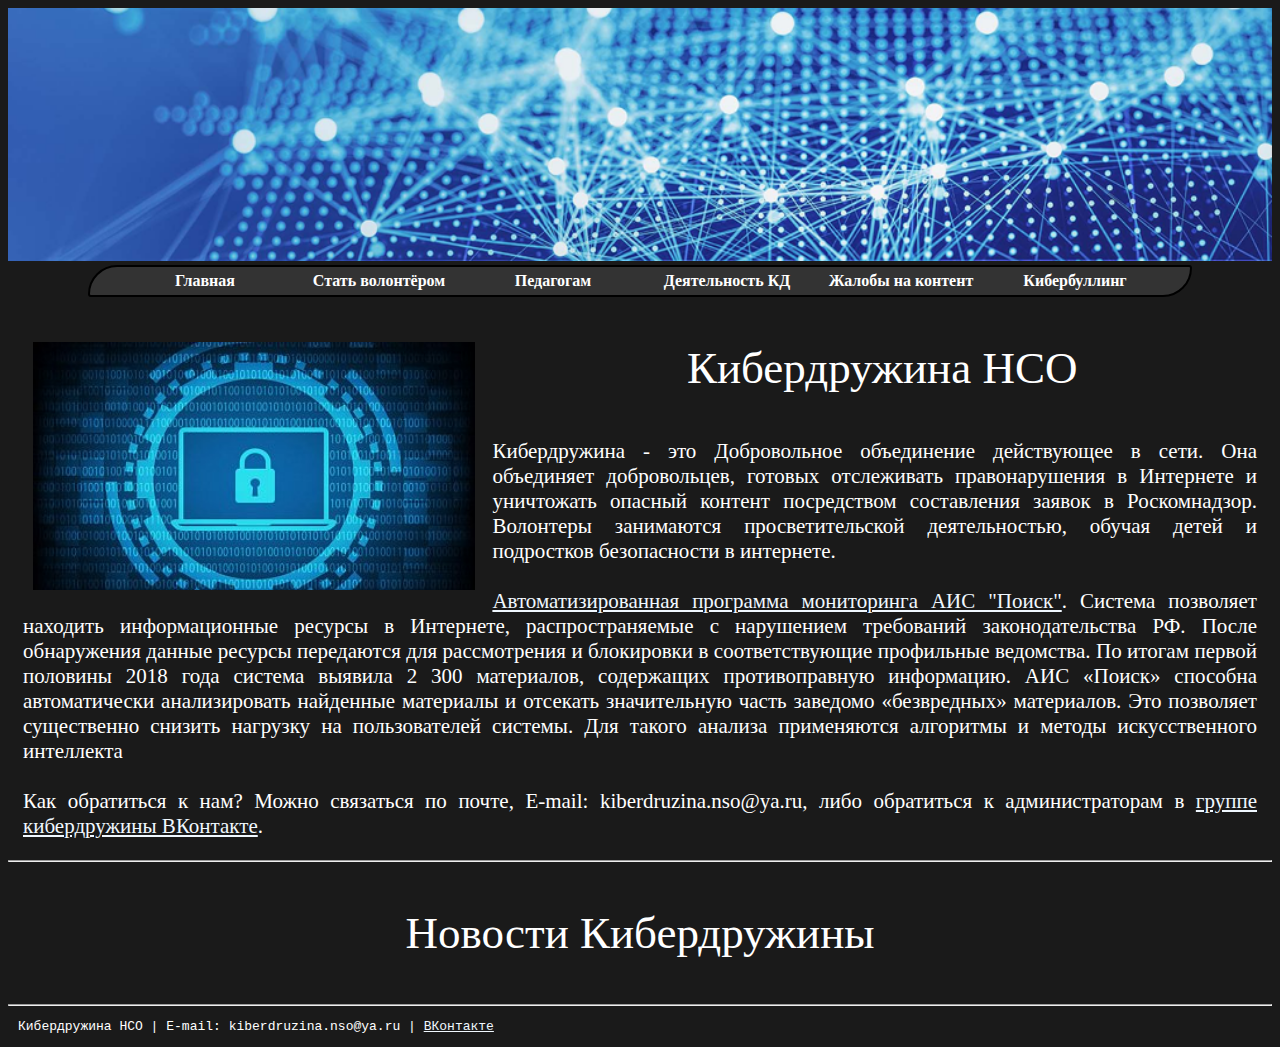
<file: index.html>
<!doctype html>
<html lang="ru">
<head>
  <meta charset="utf-8" />
  <title>Кибердружина НСО</title>
  <link rel="shortcut icon" href="pages/img/logo.ico" type="image/x-icon">
  <link rel="stylesheet" href="pages/css/style.css" />

  <div id="vkAsk">
    <script type="text/javascript" src="https://vk.com/js/api/openapi.js?168"></script>

        <!-- VK Widget -->
        <div id="vk_community_messages"></div>
        <script type="text/javascript">
        VK.Widgets.CommunityMessages("vk_community_messages", 174027734, {tooltipButtonText: "Есть вопрос?"});
    </script>

  </div>
    <img src="pages/img/www.png" border="0" / style="width: 100%">

    <center>
        <ul id="navbar">
            <li><a href="https://kiberdruzhina-nso.ru">Главная</a></li>
            <li><a href="pages/new_volonter.html">Стать волонтёром</a></li>
            <li><a href="pages/for_teacher.html">Педагогам</a></li>
            <li><a href="pages/files/ПОЛОЖЕНИЕ О деятельности кибердружины Новосибирской области.pdf">Деятельность КД</a></li>
            <li><a href="pages/internet_bad.html">Жалобы на контент</a></li>
            <li><a href="pages/kiberbulling.html">Кибербуллинг</a></li>
        </ul>
    </center>

    <center>
        <ul id="navbarPhone">
            <li><a href="https://kiberdruzhina-nso.ru">Главная</a></li>
            <li><a href="pages/new_volonter.html">Стать волонтёром</a></li>
            <li><a href="pages/for_teacher.html">Педагогам</a></li>
            <li><a href="pages/files/ПОЛОЖЕНИЕ О деятельности кибердружины Новосибирской области.pdf">Деятельность КД</a></li>
            <li><a href="pages/internet_bad.html">Жалобы на контент</a></li>
            <li><a href="pages/kiberbulling.html">Кибербуллинг</a></li>
        </ul>
    </center>
</head>
<body>
    <center>
        <nav class="menuIndex">
            <a href="pages/new_volonter.html"><button class="butMenu">Стать волонтёром</button></a><br class="mobile_br"><br class="mobile_br">
            <a href="pages/for_teacher.html"><button class="butMenu">Педагогам</button></a><br class="mobile_br"><br class="mobile_br">
            <a href="pages/files/ПОЛОЖЕНИЕ О деятельности кибердружины Новосибирской области.pdf" download><button class="butMenu">Деятельность КД</button></a><br class="mobile_br"><br class="mobile_br">
            <a href="pages/internet_bad.html"><button class="butMenu">Жалобы на контент</button></a>
        </nav>
    </center>
    <div>
        <img src="pages/img/G2LASZTPOQM.jpg" border="0" / id="logo_launch">
        <center><p class="zag_launch">Кибердружина НСО</p></center>
        <p align="justify" class="text_info_kd">Кибердружина - это Добровольное объединение действующее в сети. Она объединяет добровольцев, готовых отслеживать правонарушения в Интернете и  уничтожать опасный контент посредством составления заявок в Роскомнадзор. Волонтеры занимаются просветительской деятельностью, обучая детей и подростков безопасности в интернете.<br><br>
        <a href="https://3c.uriit.ru/" target="_blank" style="color: aliceblue;">Автоматизированная программа мониторинга АИС "Поиск"</a>. Система позволяет находить информационные ресурсы в Интернете, распространяемые с нарушением требований законодательства РФ. После обнаружения данные ресурсы передаются для рассмотрения и блокировки в соответствующие профильные ведомства. По итогам первой половины 2018 года система выявила 2 300 материалов, содержащих противоправную информацию. АИС «Поиск» способна автоматически анализировать найденные материалы и отсекать значительную часть заведомо «безвредных» материалов. Это позволяет существенно снизить нагрузку на пользователей системы. Для такого анализа применяются алгоритмы и методы искусственного интеллекта<br><br>
        Как обратиться к нам? Можно связаться по почте, E-mail: kiberdruzina.nso@ya.ru, либо обратиться к администраторам в <a href="https://vk.com/kiberdruzina_nso" target="_blank" style="color:aliceblue">группе кибердружины ВКонтакте</a>.</p>
    </div>
    <div id="news">
        <hr>
        <center><p class="zag_launch">Новости Кибердружины</p></center>
        <center>
            <script type="text/javascript" src="https://vk.com/js/api/openapi.js?168"></script>

            <!-- VK Widget -->
            <div id="vk_groups"></div>
            <script type="text/javascript">
            VK.Widgets.Group("vk_groups", {mode: 4, width: "1000", height: "1000", color1: '1C1818', color2: 'FFFFFF', color3: '74AEF0'}, 174027734);
            </script>
        </center>
    </div>
</body>

<footer class="foot">
    <hr>
    
    <pre style="margin-left: 10px;">Кибердружина НСО | E-mail: kiberdruzina.nso@ya.ru | <a href="https://vk.com/kiberdruzina_nso" target="_blank" style="color:aliceblue">ВКонтакте</a></pre>
</footer>
</html>
</file>
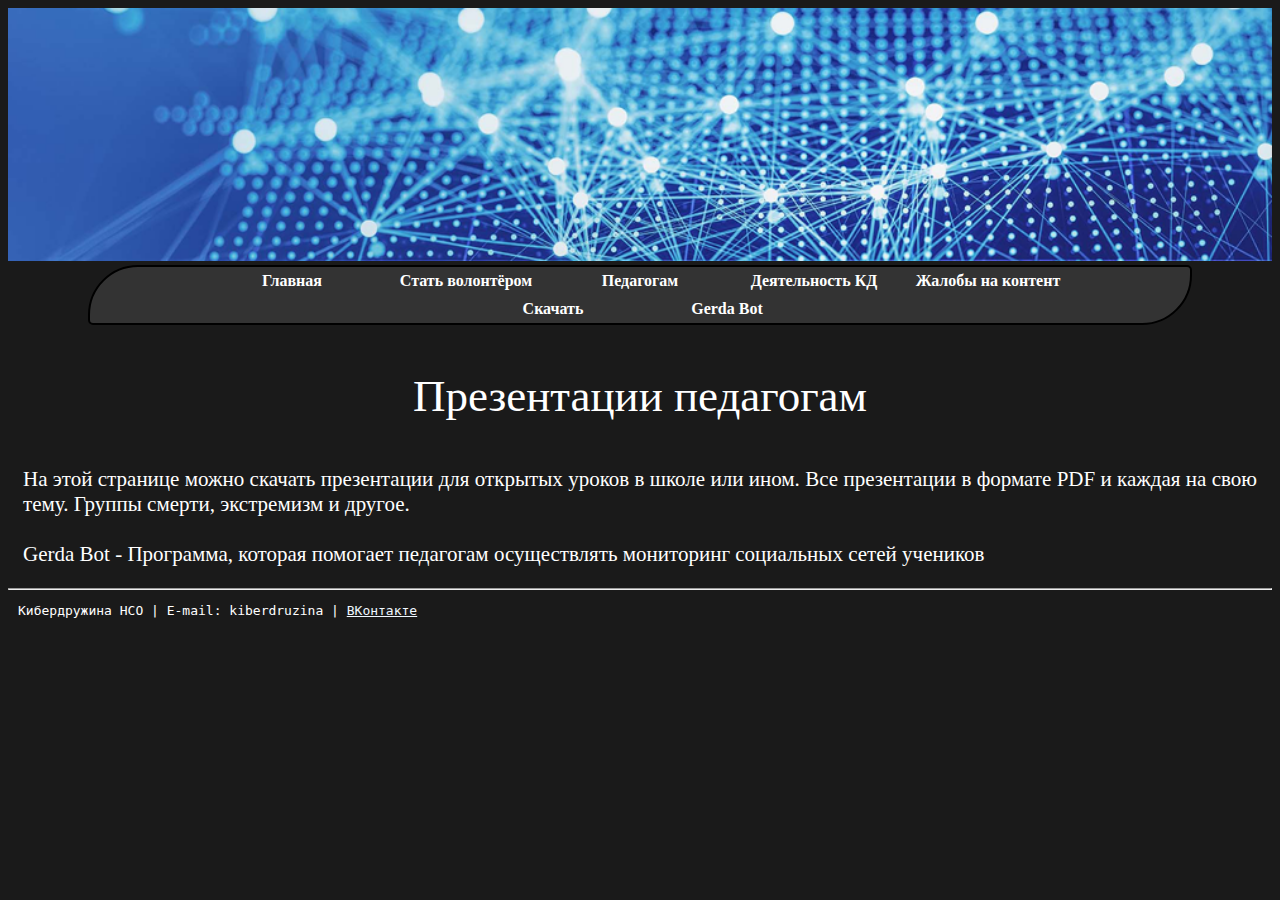
<file: pages/for_teacher.html>
<!doctype html>
<html lang="ru">
<head>
  <meta charset="utf-8" />
  <title>Педагогам</title>
  <link rel="shortcut icon" href="img/logo.ico" type="image/x-icon">
  <link rel="stylesheet" href="css/style.css" />

  <div id="vkAsk">
    <script type="text/javascript" src="https://vk.com/js/api/openapi.js?168"></script>

        <!-- VK Widget -->
        <div id="vk_community_messages"></div>
        <script type="text/javascript">
        VK.Widgets.CommunityMessages("vk_community_messages", 174027734, {tooltipButtonText: "Есть вопрос?"});
    </script>
  </div>
  <img src="img/www.png" border="0" / style="width: 100%">

  <center>
    <ul id="navbar">
        <li><a href="https://kiberdruzhina-nso.ru">Главная</a></li>
        <li><a href="new_volonter.html">Стать волонтёром</a></li>
        <li><a href="for_teacher.html">Педагогам</a></li>
        <li><a href="files/ПОЛОЖЕНИЕ О деятельности кибердружины Новосибирской области.pdf">Деятельность КД</a></li>
        <li><a href="internet_bad.html">Жалобы на контент</a></li><br>
        <li><a href="files/filesForPedagog.zip" download>Скачать</a></li>
        <li><a href="http://gerdabot.ru" target="_blank">Gerda Bot</a></li>
    </ul>
</center>
<center>
    <ul id="navbarPhone">
        <li><a href="https://kiberdruzhina-nso.ru">Главная</a></li>
        <li><a href="new_volonter.html">Стать волонтёром</a></li>
        <li><a href="for_teacher.html">Педагогам</a></li>
        <li><a href="files/ПОЛОЖЕНИЕ О деятельности кибердружины Новосибирской области.pdf">Деятельность КД</a></li>
        <li><a href="internet_bad.html">Жалобы на контент</a></li><br>
        <li><a href="files/filesForPedagog.zip" download>Скачать</a></li>
        <li><a href="http://gerdabot.ru" target="_blank">Gerda Bot</a></li>
    </ul>
</center>
</head>
<body>
<center><p class="zag_launch">Презентации педагогам</p></center>
    <p align="justify" class="text_info_kd">На этой странице можно скачать
    презентации для открытых уроков в школе или ином. Все презентации
    в формате PDF и каждая на свою тему. Группы смерти, экстремизм и другое.
    <br><br>Gerda Bot - Программа, которая помогает педагогам осуществлять мониторинг социальных сетей учеников</p>
</body>
<footer class="foot">
    <hr>
    <pre style="margin-left: 10px;">Кибердружина НСО | E-mail: kiberdruzina | <a href="https://vk.com/kiberdruzina_nso" target="_blank" style="color:aliceblue">ВКонтакте</a></pre>
</footer>
</html>
</file>
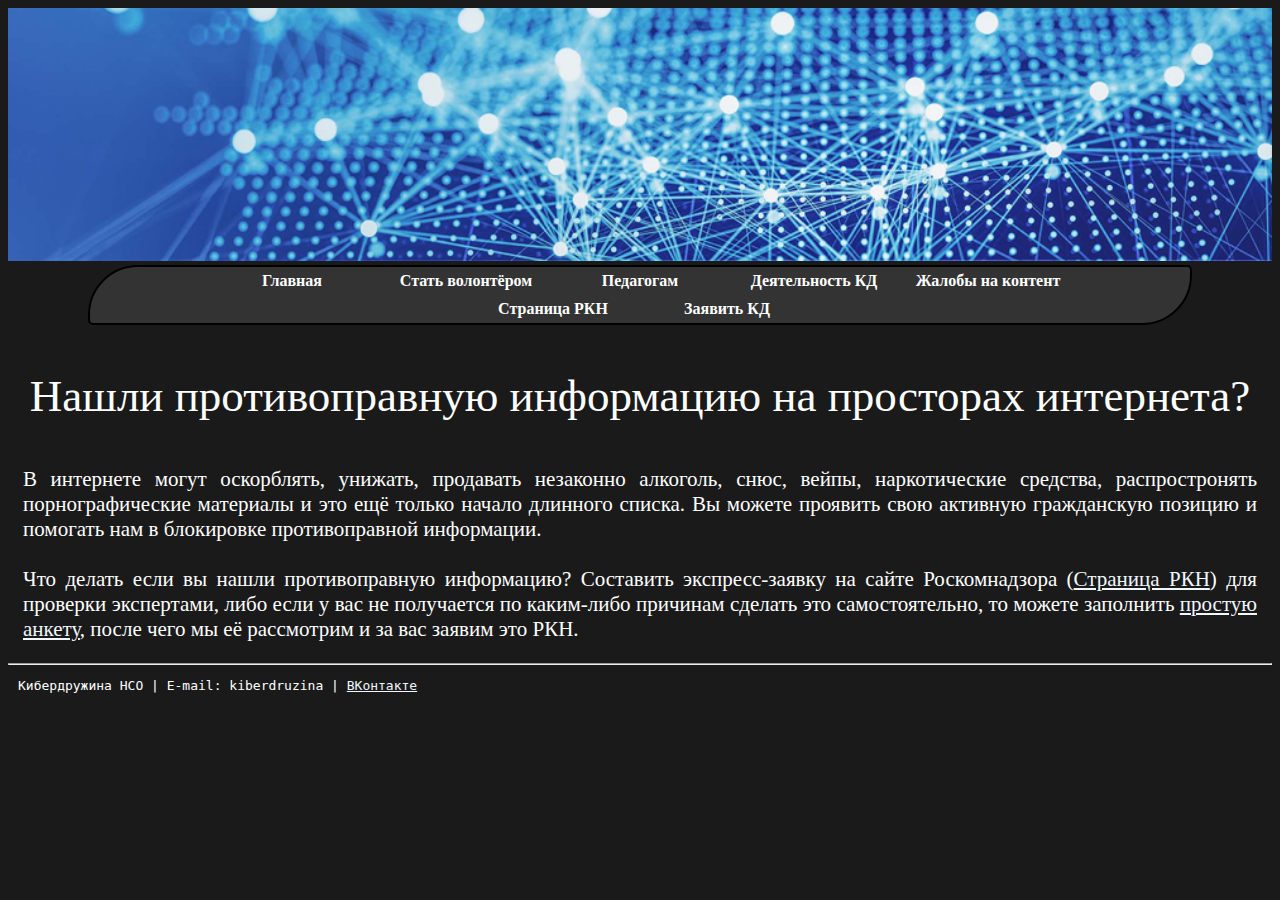
<file: pages/internet_bad.html>
<!doctype html>
<html lang="ru">
<head>
  <meta charset="utf-8" />
  <title>Жалобы на интернет ресурсы</title>
  <link rel="shortcut icon" href="img/logo.ico" type="image/x-icon">
  <link rel="stylesheet" href="css/style.css" />

  <div id="vkAsk">
    <script type="text/javascript" src="https://vk.com/js/api/openapi.js?168"></script>

        <!-- VK Widget -->
        <div id="vk_community_messages"></div>
        <script type="text/javascript">
        VK.Widgets.CommunityMessages("vk_community_messages", 174027734, {tooltipButtonText: "Есть вопрос?"});
    </script>
  </div>
  <img src="img/www.png" border="0" / style="width: 100%">
  <center>
    <ul id="navbar">
        <li><a href="https://kiberdruzhina-nso.ru">Главная</a></li>
        <li><a href="new_volonter.html">Стать волонтёром</a></li>
        <li><a href="for_teacher.html">Педагогам</a></li>
        <li><a href="files/ПОЛОЖЕНИЕ О деятельности кибердружины Новосибирской области.pdf">Деятельность КД</a></li>
        <li><a href="internet_bad.html">Жалобы на контент</a></li><br>
        <li><a href="http://eais.rkn.gov.ru/feedback/" target="_blank">Страница РКН</a></li>
        <li><a href="https://forms.yandex.ru/u/5ee4afc06930e63869aa7253/" target="_blank">Заявить КД</a></li>
    </ul>
</center>
<center>
    <ul id="navbarPhone">
        <li><a href="https://kiberdruzhina-nso.ru">Главная</a></li>
        <li><a href="new_volonter.html">Стать волонтёром</a></li>
        <li><a href="for_teacher.html">Педагогам</a></li>
        <li><a href="files/ПОЛОЖЕНИЕ О деятельности кибердружины Новосибирской области.pdf">Деятельность КД</a></li>
        <li><a href="internet_bad.html">Жалобы на контент</a></li><br>
        <li><a href="http://eais.rkn.gov.ru/feedback/" target="_blank">Страница РКН</a></li>
        <li><a href="https://forms.yandex.ru/u/5ee4afc06930e63869aa7253/" target="_blank">Заявить КД</a></li>
    </ul>
</center>
</head>
<body>
    <center>
        <nav class="menuIndex">
            <a href="http://eais.rkn.gov.ru/feedback/" target="_blank"><button class="butMenu">Страница РКН</button></a><br class="mobile_br"><br class="mobile_br">
            <a href="https://forms.yandex.ru/u/5ee4afc06930e63869aa7253/" target="_blank"><button class="butMenu">Заявить КД</button></a><br class="mobile_br"><br class="mobile_br">
        </nav>
    </center>
    <center><p class="zag_launch">Нашли противоправную информацию на просторах интернета?</p></center>
    <p align="justify" class="text_info_kd">В интернете могут
    оскорблять, унижать, продавать незаконно алкоголь, снюс, вейпы,
    наркотические средства, распростронять порнографические материалы и
    это ещё только начало длинного списка. Вы можете проявить свою
    активную гражданскую позицию и помогать нам в блокировке
    противоправной информации.<br><br>
    Что делать если вы нашли противоправную информацию? Составить экспресс-заявку на сайте Роскомнадзора (<a href="http://eais.rkn.gov.ru/feedback/" target="_blank" style="color: aliceblue;">Страница РКН</a>) для проверки экспертами, либо если у вас не получается по каким-либо причинам сделать это самостоятельно, то можете заполнить <a href="https://forms.yandex.ru/u/5ee4afc06930e63869aa7253/" target="_blank" style="color: aliceblue;">простую анкету</a>, после чего мы её рассмотрим и за вас заявим это РКН.</p>
</body>
<footer class="foot">
    <hr>
    <pre style="margin-left: 10px;">Кибердружина НСО | E-mail: kiberdruzina | <a href="https://vk.com/kiberdruzina_nso" target="_blank" style="color:aliceblue">ВКонтакте</a></pre>
</footer>
</html>
</file>
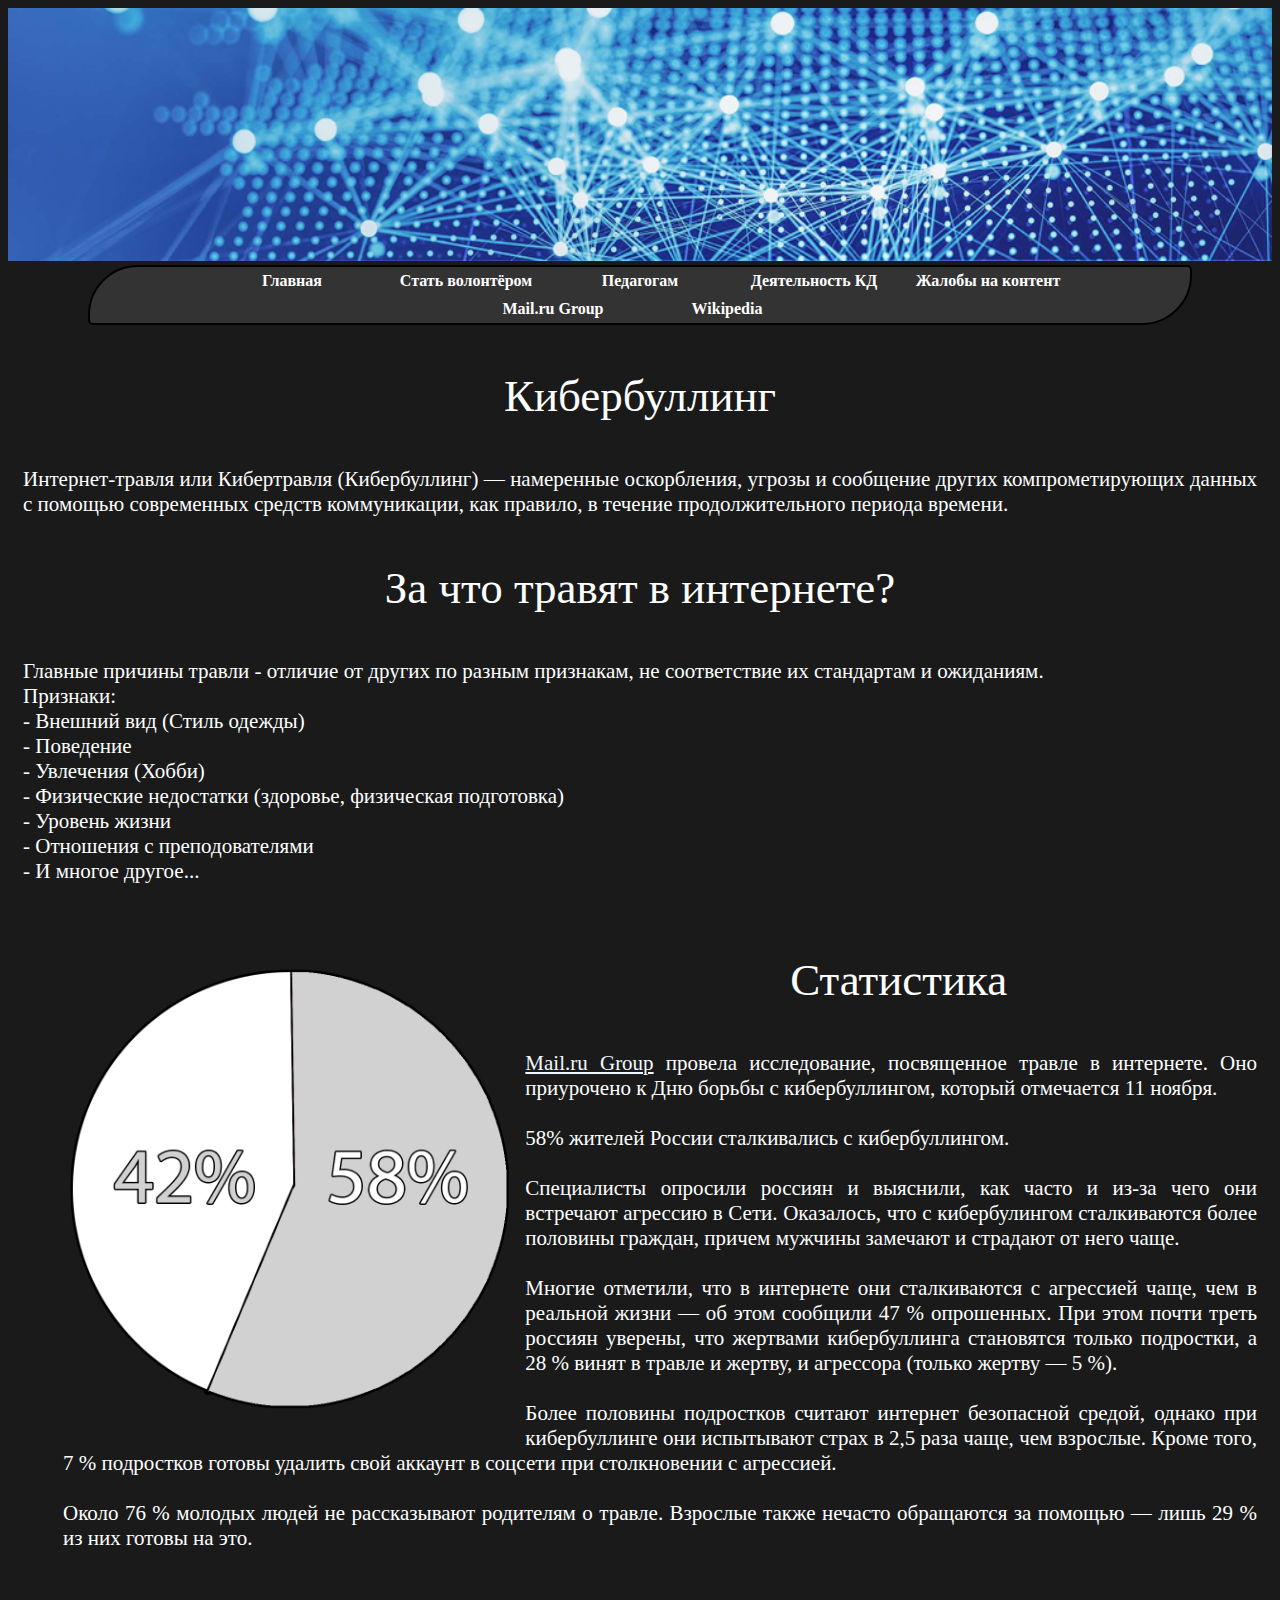
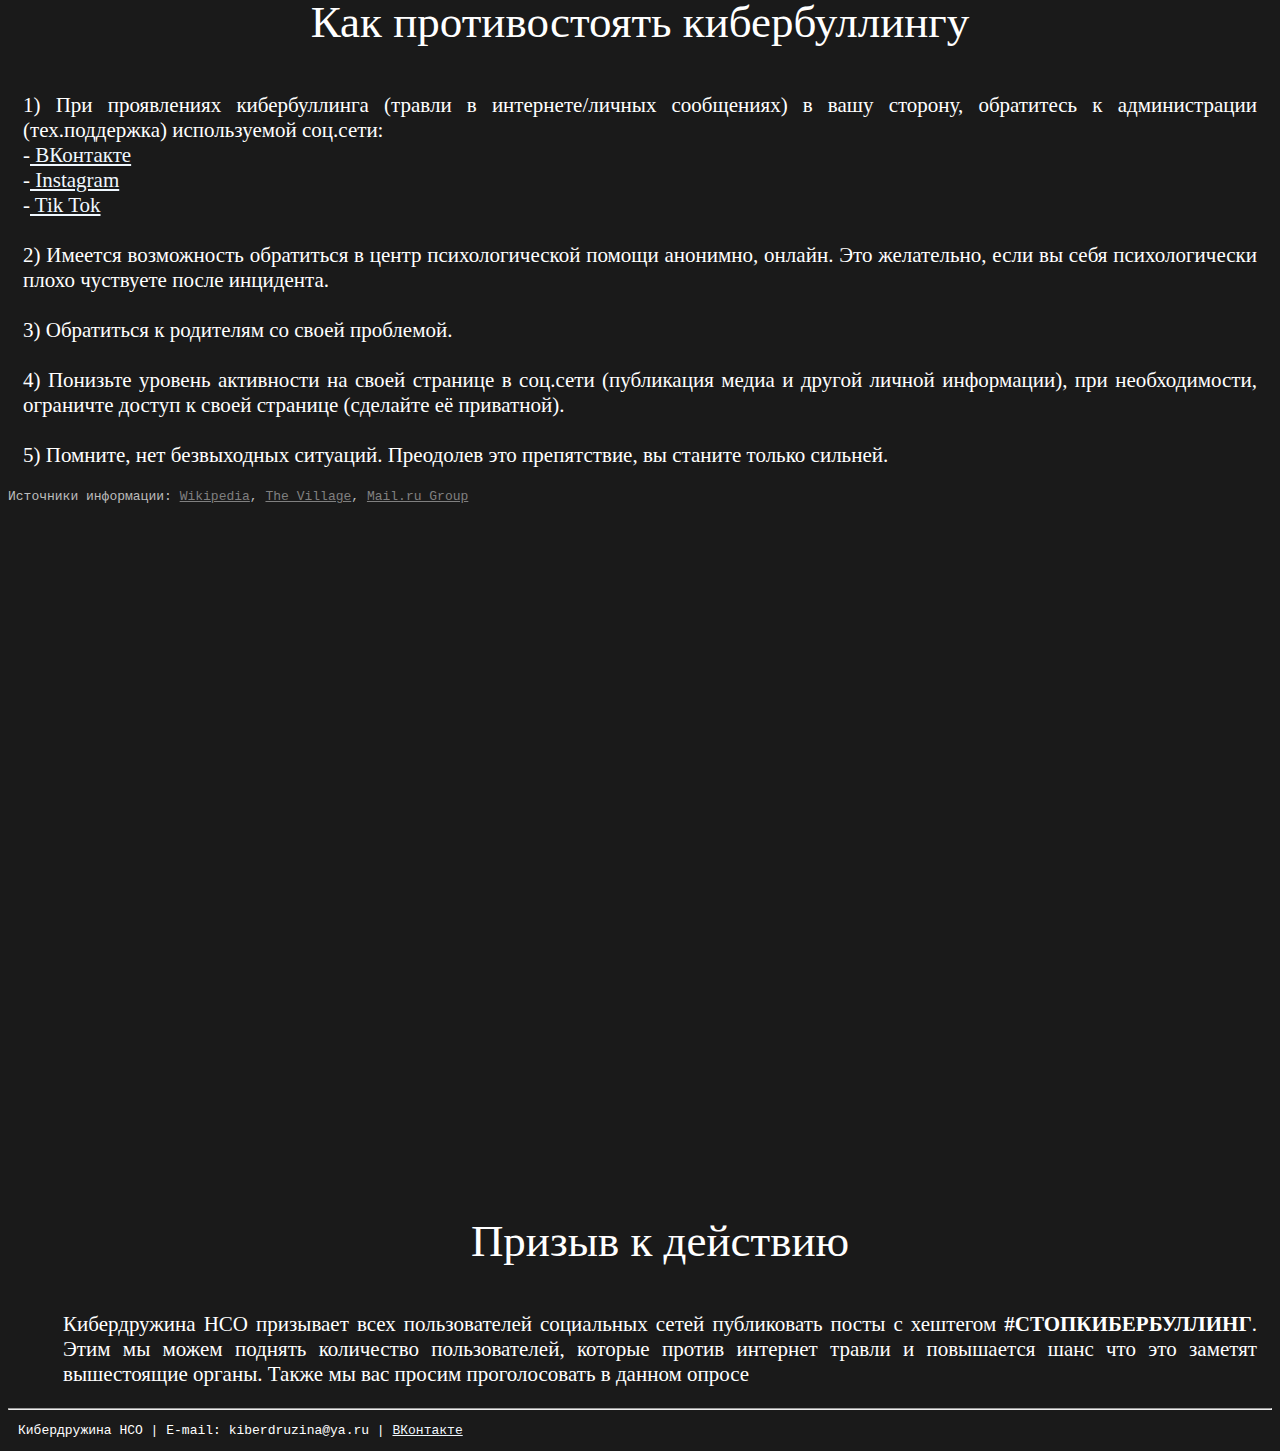
<file: pages/kiberbulling.html>
<!doctype html>
<html lang="ru">
<head>
  <meta charset="utf-8" />
  <title>Кибербуллинг</title>
  <link rel="shortcut icon" href="img/logo.ico" type="image/x-icon">
  <link rel="stylesheet" href="css/style.css" />

  <div id="vkAsk">
    <script type="text/javascript" src="https://vk.com/js/api/openapi.js?168"></script>

        <!-- VK Widget -->
        <div id="vk_community_messages"></div>
        <script type="text/javascript">
        VK.Widgets.CommunityMessages("vk_community_messages", 174027734, {tooltipButtonText: "Есть вопрос?"});
    </script>
  </div>
  <img src="img/www.png" border="0" / style="width: 100%">

  <center>
    <ul id="navbar">
        <li><a href="https://kiberdruzhina-nso.ru">Главная</a></li>
        <li><a href="new_volonter.html">Стать волонтёром</a></li>
        <li><a href="for_teacher.html">Педагогам</a></li>
        <li><a href="files/ПОЛОЖЕНИЕ О деятельности кибердружины Новосибирской области.pdf">Деятельность КД</a></li>
        <li><a href="internet_bad.html">Жалобы на контент</a></li><br>
        <li><a href="https://corp.mail.ru/ru/" target="_blank">Mail.ru Group</a></li>
        <li><a href="https://ru.wikipedia.org/wiki/" target="_blank">Wikipedia</a></li>
    </ul>
</center>
<center>
    <ul id="navbarPhone">
        <li><a href="https://kiberdruzhina-nso.ru">Главная</a></li>
        <li><a href="new_volonter.html">Стать волонтёром</a></li>
        <li><a href="for_teacher.html">Педагогам</a></li>
        <li><a href="files/ПОЛОЖЕНИЕ О деятельности кибердружины Новосибирской области.pdf">Деятельность КД</a></li>
        <li><a href="internet_bad.html">Жалобы на контент</a></li><br>
        <li><a href="https://corp.mail.ru/ru/" target="_blank">Mail.ru Group</a></li>
        <li><a href="https://ru.wikipedia.org/wiki/" target="_blank">Wikipedia</a></li>
    </ul>
</center>
</head>
<body>
<center><p class="zag_launch">Кибербуллинг</p></center>
    <p align="justify" class="text_info_kd">Интернет-травля или Кибертравля (Кибербуллинг) — намеренные оскорбления, угрозы и сообщение других компрометирующих данных с помощью современных средств коммуникации, как правило, в течение продолжительного периода времени.</p>

<center><p class="zag_launch">За что травят в интернете?</p></center>
<p align="justify" class="text_info_kd">Главные причины травли - отличие от других по разным признакам, не соответствие их стандартам и ожиданиям. <br>Признаки:<br>
- Внешний вид (Стиль одежды)<br>
- Поведение<br>
- Увлечения (Хобби)<br>
- Физические недостатки (здоровье, физическая подготовка)<br>
- Уровень жизни<br>
- Отношения с преподователями<br>
- И многое другое...<br><br></p>


<dir>
    <img src="img/stats.png" border="0" id='stat'>
    <center><p class="zag_launch">Статистика</p></center>
    <p align="justify" class="text_info_kd"><a href="https://corp.mail.ru/ru/" target="_blank" style="color:aliceblue">Mail.ru Group</a> провела исследование, посвященное травле в интернете. Оно приурочено к Дню борьбы с кибербуллингом, который отмечается 11 ноября.
    <br><br>
    58% жителей России сталкивались с кибербуллингом.
    <br><br>
    Специалисты опросили россиян и выяснили, как часто и из-за чего они встречают агрессию в Сети. Оказалось, что с кибербулингом сталкиваются более половины граждан, причем мужчины замечают и страдают от него чаще.
    <br><br>
    Многие отметили, что в интернете они сталкиваются с агрессией чаще, чем в реальной жизни — об этом сообщили 47 % опрошенных. При этом почти треть россиян уверены, что жертвами кибербуллинга становятся только подростки, а 28 % винят в травле и жертву, и агрессора (только жертву — 5 %).
    <br><br>
    Более половины подростков считают интернет безопасной средой, однако при кибербуллинге они испытывают страх в 2,5 раза чаще, чем взрослые. Кроме того, 7 % подростков готовы удалить свой аккаунт в соцсети при столкновении с агрессией.
    <br><br>
    Около 76 % молодых людей не рассказывают родителям о травле. Взрослые также нечасто обращаются за помощью — лишь 29 % из них готовы на это.</p>
</dir>

<center><p class="zag_launch">Как противостоять кибербуллингу</p></center>
<p align="justify" class="text_info_kd">1) При проявлениях кибербуллинга (травли в интернете/личных сообщениях) в вашу сторону, обратитесь к администрации (тех.поддержка) используемой соц.сети:<br>
-<a href="https://vk.com/support" target="_blank" style="color:aliceblue"> ВКонтакте</a><br>
-<a href="https://help.instagram.com" target="_blank" style="color:aliceblue"> Instagram</a><br>
-<a href="https://support.tiktok.com" target="_blank" style="color:aliceblue"> Tik Tok</a><br><br>
2) Имеется возможность обратиться в центр психологической помощи анонимно, онлайн. Это желательно, если вы себя психологически плохо чуствуете после инцидента.<br><br>
3) Обратиться к родителям со своей проблемой.<br><br>
4) Понизьте уровень активности на своей странице в соц.сети (публикация медиа и другой личной информации), при необходимости, ограничте доступ к своей странице (сделайте её приватной).<br><br>
5) Помните, нет безвыходных ситуаций. Преодолев это препятствие, вы станите только сильней.  
</p>

<pre style="color: #bdbdbd;">Источники информации: <a href="https://ru.wikipedia.org/wiki/Интернет-травля" target="_blank" style="color:gray">Wikipedia</a>, <a href="https://www.the-village.ru/city/news-city/366835-kiberbulling" target="_blank" style="color:gray">The Village</a>, <a href="https://corp.mail.ru/ru/" target="_blank" style="color:gray">Mail.ru Group</a></pre>
<br>

<dir>
    <center>
        <iframe width="1060" height="615" src="https://www.youtube.com/embed/F5P7UXAK9a0" frameborder="0" allow="accelerometer; autoplay; clipboard-write; encrypted-media; gyroscope; picture-in-picture" allowfullscreen id="video_pk"></iframe>

        <iframe width="560" height="315" src="https://www.youtube.com/embed/F5P7UXAK9a0" frameborder="0" allow="accelerometer; autoplay; clipboard-write; encrypted-media; gyroscope; picture-in-picture" allowfullscreen id="video_mobile"></iframe>
    </center>

    <center><p class="zag_launch">Призыв к действию</p></center>
    <p align="justify" class="text_info_kd">Кибердружина НСО призывает
    всех пользователей социальных сетей публиковать посты с хештегом 
    <b>#СТОПКИБЕРБУЛЛИНГ</b>. Этим мы можем поднять количество пользователей, которые против интернет травли и повышается шанс
    что это заметят вышестоящие органы. Также мы вас просим проголосовать в данном опросе
    </p>
    
    <center>
    <!-- Put this script tag to the <head> of your page -->
    <script type="text/javascript" src="https://vk.com/js/api/openapi.js?168"></script>
    <!-- Put this div tag to the place, where the Poll block will be -->
    <div id="vk_poll"></div>
    <script type="text/javascript">
    VK.Widgets.Poll("vk_poll", {}, "433109644_3b7d4c9d9aaaeb0a03");
    </script>
    </center>
</dir>


</body>
<footer class="foot">
    <hr>
    <pre style="margin-left: 10px;">Кибердружина НСО | E-mail: kiberdruzina@ya.ru | <a href="https://vk.com/kiberdruzina_nso" target="_blank" style="color:aliceblue">ВКонтакте</a></pre>
</footer>
</html>
</file>
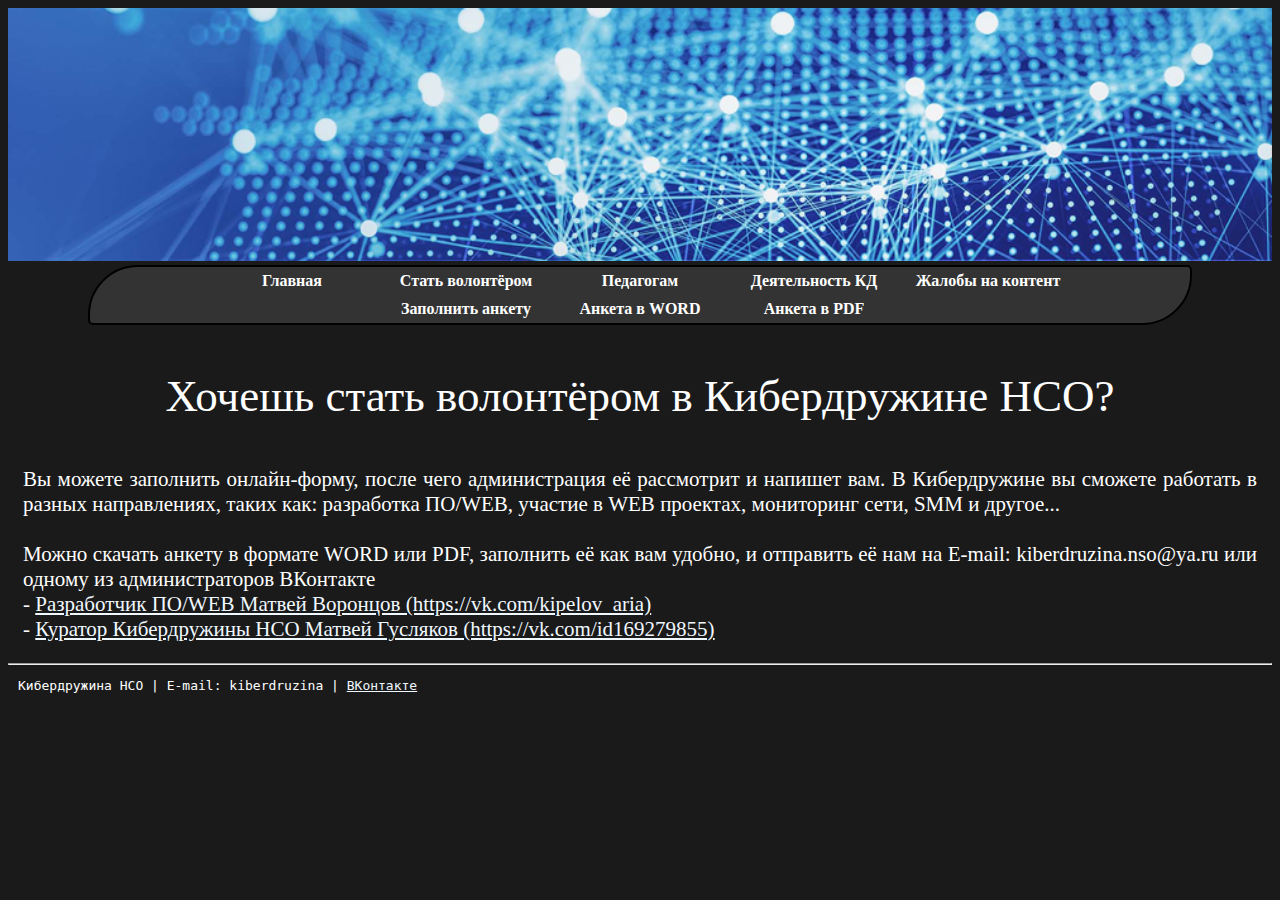
<file: pages/new_volonter.html>
<!doctype html>
<html lang="ru">
<head>
  <meta charset="utf-8" />
  <title>Стать волонтёром</title>
  <link rel="shortcut icon" href="img/logo.ico" type="image/x-icon">
  <link rel="stylesheet" href="css/style.css" />

  <div id="vkAsk">
    <script type="text/javascript" src="https://vk.com/js/api/openapi.js?168"></script>

        <!-- VK Widget -->
        <div id="vk_community_messages"></div>
        <script type="text/javascript">
        VK.Widgets.CommunityMessages("vk_community_messages", 174027734, {tooltipButtonText: "Есть вопрос?"});
    </script>
  </div>
  <img src="img/www.png" border="0" / style="width: 100%">
  <center>
    <ul id="navbar">
        <li><a href="https://kiberdruzhina-nso.ru">Главная</a></li>
        <li><a href="new_volonter.html">Стать волонтёром</a></li>
        <li><a href="for_teacher.html">Педагогам</a></li>
        <li><a href="files/ПОЛОЖЕНИЕ О деятельности кибердружины Новосибирской области.pdf">Деятельность КД</a></li>
        <li><a href="internet_bad.html">Жалобы на контент</a></li><br>
        <li><a href="https://forms.yandex.ru/u/5ee4971db909e435c368c910/" target="_blank">Заполнить анкету</a></li>
        <li><a href="files/Anketa_volontera_kiberdruzhiny.doc" download="">Анкета в WORD</a></li>
        <li><a href="files/Anketa_volontera_kiberdruzhiny.pdf" download="">Анкета в PDF</a></li>
    </ul>
</center>
<center>
    <ul id="navbarPhone">
        <li><a href="https://kiberdruzhina-nso.ru">Главная</a></li>
        <li><a href="new_volonter.html">Стать волонтёром</a></li>
        <li><a href="for_teacher.html">Педагогам</a></li>
        <li><a href="files/ПОЛОЖЕНИЕ О деятельности кибердружины Новосибирской области.pdf">Деятельность КД</a></li>
        <li><a href="internet_bad.html">Жалобы на контент</a></li><br>
        <li><a href="https://forms.yandex.ru/u/5ee4971db909e435c368c910/" target="_blank">Заполнить анкету</a></li>
        <li><a href="files/Anketa_volontera_kiberdruzhiny.doc" download="">Анкета в WORD</a></li>
        <li><a href="files/Anketa_volontera_kiberdruzhiny.pdf" download="">Анкета в PDF</a></li>
    </ul>
</center>
</head>
<body>
    <center>
        <nav class="menuIndex">
            <a href="https://forms.yandex.ru/u/5ee4971db909e435c368c910/" target="_blank"><button class="butMenu">Заполнить анкету</button></a><br class="mobile_br"><br class="mobile_br">
            <a href="files/Anketa_volontera_kiberdruzhiny.doc" download><button class="butMenu">Анкета в WORD</button></a><br class="mobile_br"><br class="mobile_br">
            <a href="files/Anketa_volontera_kiberdruzhiny.pdf" download><button class="butMenu">Анкета в PDF</button></a><br class="mobile_br"><br class="mobile_br">
        </nav>
    </center>
    <center><p class="zag_launch">Хочешь стать волонтёром в Кибердружине НСО?</p></center>
    <p align="justify" class="text_info_kd">Вы можете заполнить онлайн-форму,
    после чего администрация её рассмотрит и напишет вам. В Кибердружине вы
    сможете работать в разных направлениях, таких как: разработка ПО/WEB, участие в WEB проектах, мониторинг сети, SMM и другое...<br><br>
    Можно скачать анкету в формате WORD или PDF, заполнить её как вам
    удобно, и отправить её нам на E-mail: kiberdruzina.nso@ya.ru или одному
    из администраторов ВКонтакте<br>
    - <a href="https://vk.com/kipelov_aria" target="_blank" style="color:aliceblue">Разработчик ПО/WEB Матвей Воронцов (https://vk.com/kipelov_aria)</a><br>
    - <a href="https://vk.com/id169279855" target="_blank" style="color: aliceblue;">Куратор Кибердружины НСО Матвей Гусляков (https://vk.com/id169279855)</a></p>
</body>
<footer class="foot">
    <hr>
    <pre style="margin-left: 10px;">Кибердружина НСО | E-mail: kiberdruzina | <a href="https://vk.com/kiberdruzina_nso" target="_blank" style="color:aliceblue">ВКонтакте</a></pre>
</footer>
</html>
</file>
<file: pages/css/style.css>
body {
    color: white;
    background-color: #1a1a1a;
}

.butMenu {
    font-size: 18px;
    background-color: #a8a8a8;
    transition: 0.5s;
    width: 190px;
    height: 40px;
    border-radius: 13px;
}

#stat {
    float: left;
    width: 39%;
}

#navbar {
    margin: 0;
    padding: 0;
    list-style-type: none;
  }
  #navbar li { display: inline; }

  #navbar {
    margin: 0;
    padding: 0;
    list-style-type: none;
    border: 2px solid black;
    border-radius: 50px 5px;
    width: 1100px;
    text-align: center;
    background-color: #333;
    font-size: 16px;
  }
  #navbar a {
    color: #fff;
    padding: 5px 10px;
    text-decoration: none;
    font-weight: bold;
    display: inline-block;
    width: 150px;
  }
  #video_pk {
      display: inline;
  }
  #video_mobile {
      display: none;
  }
  #navbar a:hover {
    border-radius: 20px 5px;
    background-color: #1a1a1a;
  }

.butMenu:hover {
    background-color: wheat;
    transition: 0.5s;
}

.menuIndex {
    display: none;
    background-color: #333;
    margin-left: 75px;
    margin-right: 75px;
    margin-bottom: 30px;
    margin-top: 5px;
}

#logo_launch {
    margin-left: 25px;
    margin-right: 17px;
    width: 35%;
    float: left;
    transition: 0.5s;
}

.zag_launch {
    font-size: 45px;
}

.text_info_kd {
    margin-left: 15px;
    margin-right: 15px;
    font-size: 21px;
}

.mobile_br {
    display: none;
}

#navbarPhone {
    display: none;
}

@media screen and (max-width: 1000px) {
    #navbarPhone {
        display: inline;
        margin: 0;
        padding: 0;
        list-style-type: none;
        width: 100%;
        margin-left: 15px;
        margin-right: 15px;
      }
      #stat {
          width: 85%;
          float: none;
      }
      #video_pk {
          display: none;
      }
      #video_mobile {
          display: inline;
      }
      #navbarPhone li {
        border-left: 10px solid #666;
        border-bottom: 1px solid #666;
      }
      #navbarPhone a {
        background-color: #333;
        color: #fff;
        padding: 5px;
        text-decoration: none;
        font-weight: bold;
        border-left: 5px solid #33ADFF;
        display: block;
      }

    .mobile_br {
        display: inline;
    }

    #navbar {
        display: none;
    }

    .butMenu {
        font-size: 45px;
        background-color: #a8a8a8;
        transition: 0.5s;
        width: 600px;
        height: 100px;
    }

    #vkAsk {
        display: none;
    }

    #news {
        display: none;
    }

    .foot {
        display: none;
    }

    #logo_launch {
        display: none;
    }

    .zag_launch {
        font-size: 70px;
    }

    .text_info_kd {
        margin-left: 15px;
        margin-right: 15px;
        font-size: 30px;
    }
 }
</file>
